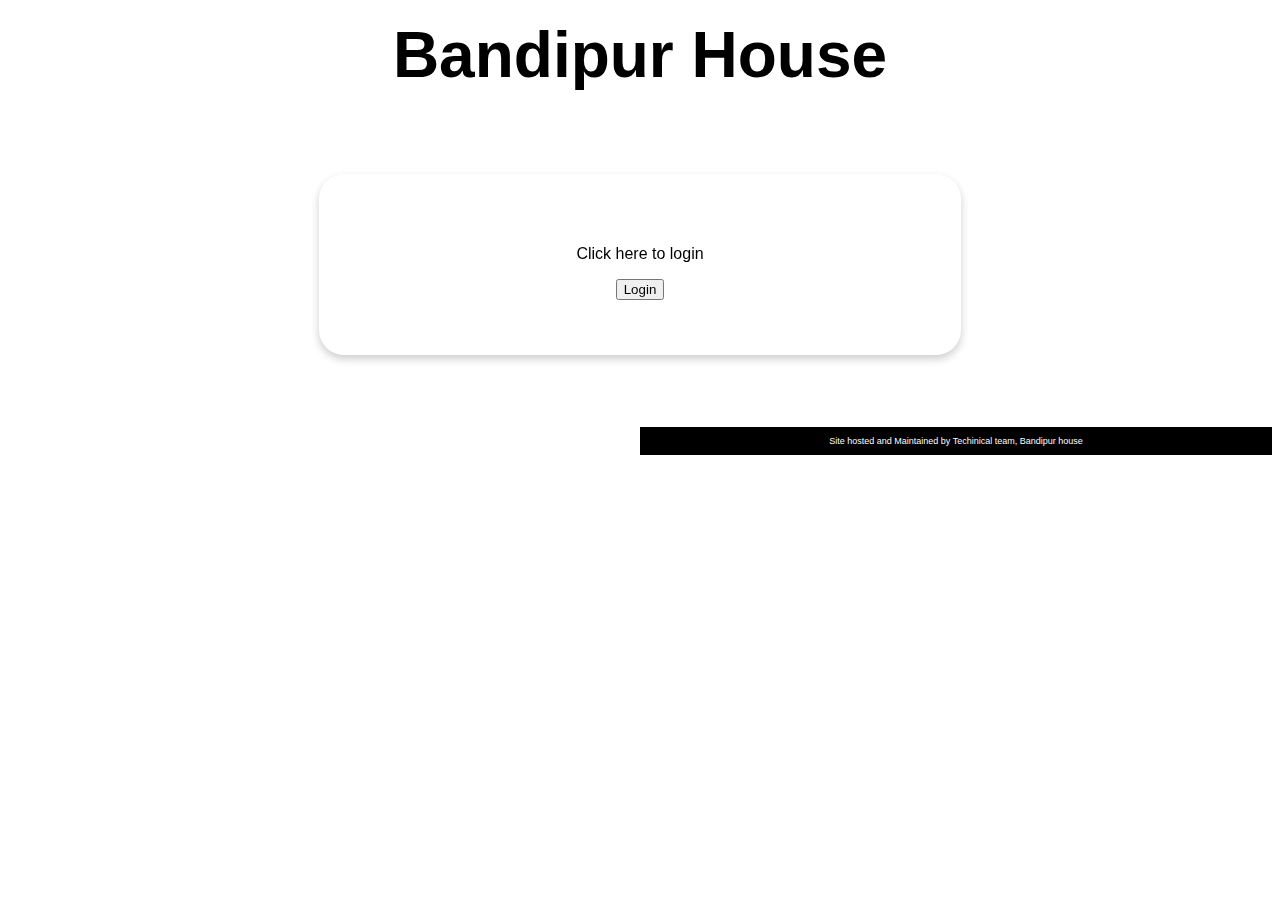
<file: t.html>
<!DOCTYPE html>
<html>
<head>
<title>Login - Bandipur House</title>
<style>
body {font-family: Arial, Helvetica, sans-serif;
	background-image: url("https://free4kwallpapers.com/uploads/originals/2015/10/10/the-lovely-sanderson-brook-in-massachusetts-wallpaper.jpg");
	backdrop-filter: blur(1px);
	padding-bottom: 100px;
}

.image-container {
  background-image: url("https://free4kwallpapers.com/uploads/originals/2015/10/10/the-lovely-sanderson-brook-in-massachusetts-wallpaper.jpg");
  background-size: cover;
  
}

.footer {
   position: fixed;
   right: 0;
   bottom: 0;
   width: 50%;
   background-color: black;
   color: white;
   text-align: center;
}

#top, #bottom, #left, #right { 	background: rgb(255, 255, 255); 	position: fixed; 	} 	#left, #right { 		top: 0; bottom: 0; 		width: 1px; 		} 		#left { left: 0; } 		#right { right: 0; } 		 	#top, #bottom { 		left: 0; right: 0; 		height: 1px; 		} 		#top { top: 0; } 		#bottom { bottom: 0; }

.card {
padding: 5px;
  box-shadow: 0 4px 8px 0 rgba(0,0,0,0.2);
  transition: 0.3s;
  width: 50%;
  border-radius: 25px;
  background-color: #ffffff;
}

.card:hover {
  box-shadow: 0 10px 20px 0 rgba(0,0,0,0.2);
}

.text {
  background-color: white;
  color: black;
  font-size: 5vw; 
  font-weight: bold;
  padding: 10px;
  text-align: center;
  mix-blend-mode: screen;
}
</style>
</head>
<body oncontextmenu="return false" onkeydown="return false;" onmousedown="return false;">
	<div class="image-container">
  <div class="text">Bandipur House</div>
</div>
<br><br><br><br>
<center>
	<div class="card">
<div style="padding-top: 50px;padding-bottom: 50px;padding-left: 10px;padding-right: 10px;">
<p>Click here to login</p>
<button onclick="window.open('https://loflabs.github.io/sign','login-erjbewwewbewgw','width=550,height=700');" oncontextmenu="return false" onkeydown="return false;">Login</button>
	</div>
</center>
</div>

<div id="left"></div> <div id="right"></div> <div id="bottom"></div>
<div class="footer">
  <p style="font-size: 9px;">Site hosted and Maintained by Techinical team, Bandipur house</p>
</div>
	<script>

document.addEventListener('contextmenu', event => event.preventDefault());




</script>
</body>
</html>
</file>
